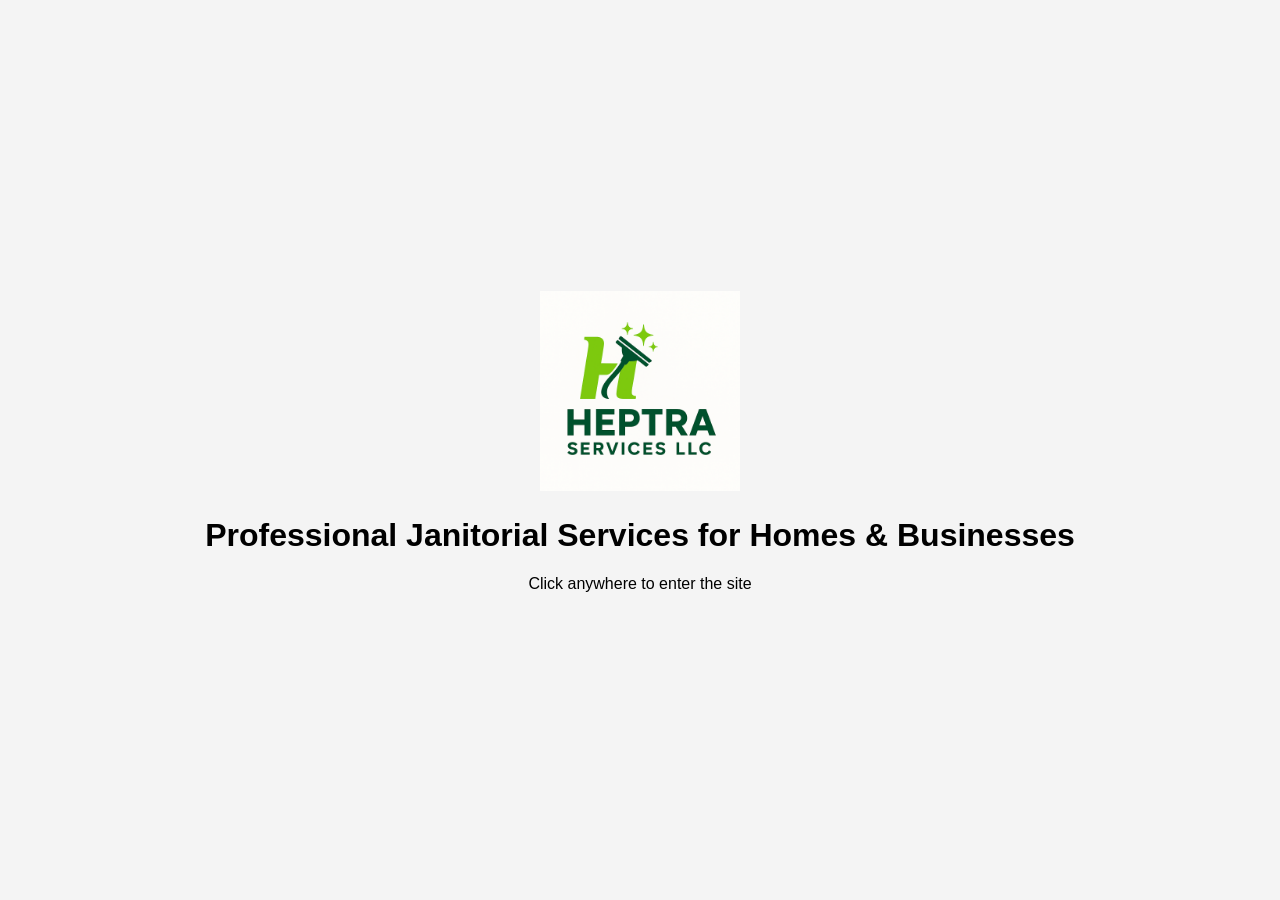
<file: index.html>
<!DOCTYPE html>
<html lang="en">
<head>
  <meta charset="UTF-8" />
  <meta name="viewport" content="width=device-width, initial-scale=1.0"/>
  <title>Heptra Services LLC</title>
  <link rel="stylesheet" href="style.css" />
</head>
<body class="intro-page" onclick="window.location.href='pages/home.html'">
  <div class="intro-container">
    <img src="logo.png" alt="Heptra Logo" class="logo scroll-logo" />
    <h1>Professional Janitorial Services for Homes & Businesses</h1>
    <p>Click anywhere to enter the site</p>
  </div>
</body>
</html>
</file>
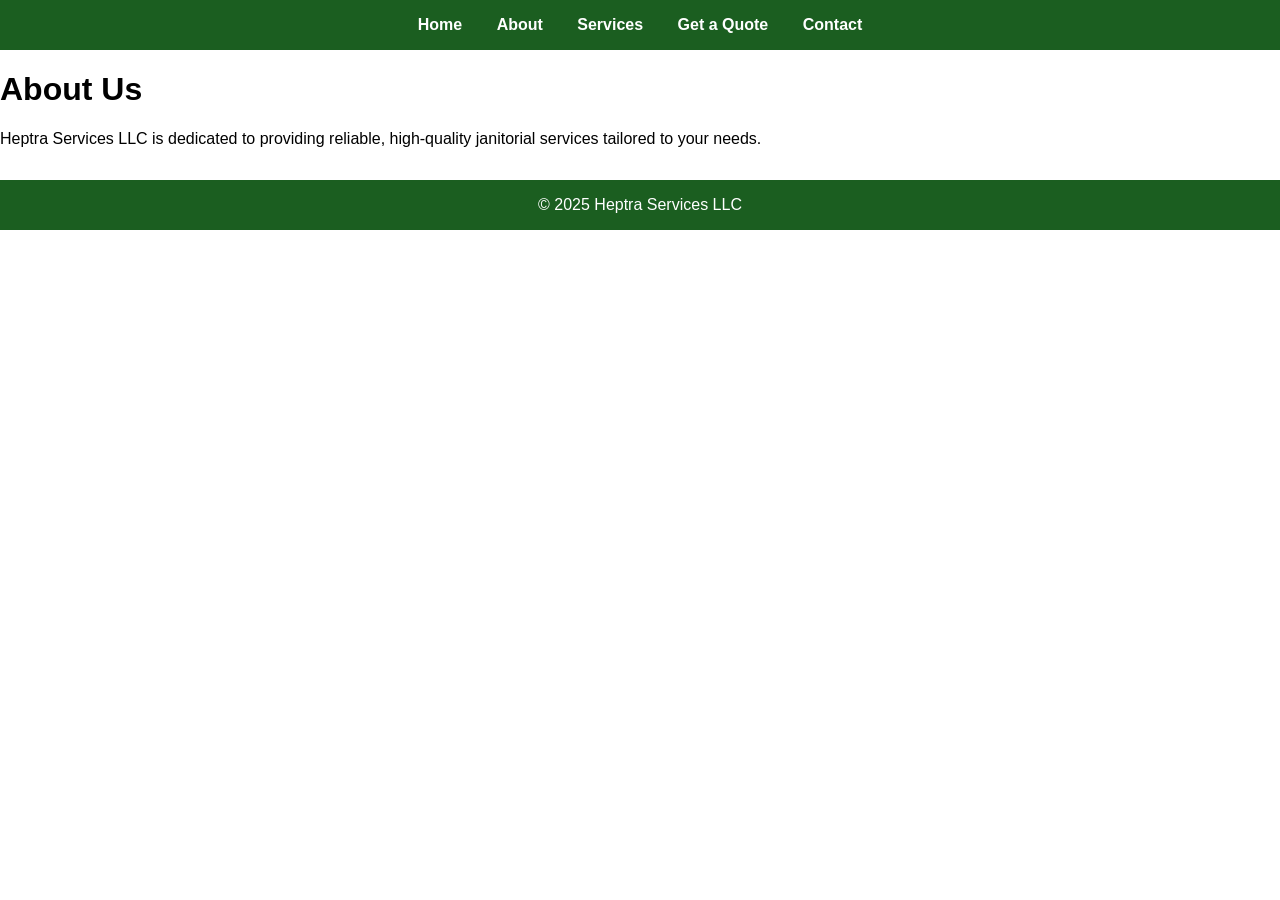
<file: pages/about.html>
<!DOCTYPE html>
<html lang="en">
<head>
  <meta charset="UTF-8" />
  <title>About | Heptra Services LLC</title>
  <link rel="stylesheet" href="../style.css" />
</head>
<body>
  <nav>
    <a href="home.html">Home</a>
    <a href="about.html">About</a>
    <a href="services.html">Services</a>
    <a href="quote.html">Get a Quote</a>
    <a href="contact.html">Contact</a>
  </nav>

  <main>
    <h1>About Us</h1>
    <p>Heptra Services LLC is dedicated to providing reliable, high-quality janitorial services tailored to your needs.</p>
  </main>

  <footer>
    &copy; 2025 Heptra Services LLC
  </footer>
</body>
</html>
</file>
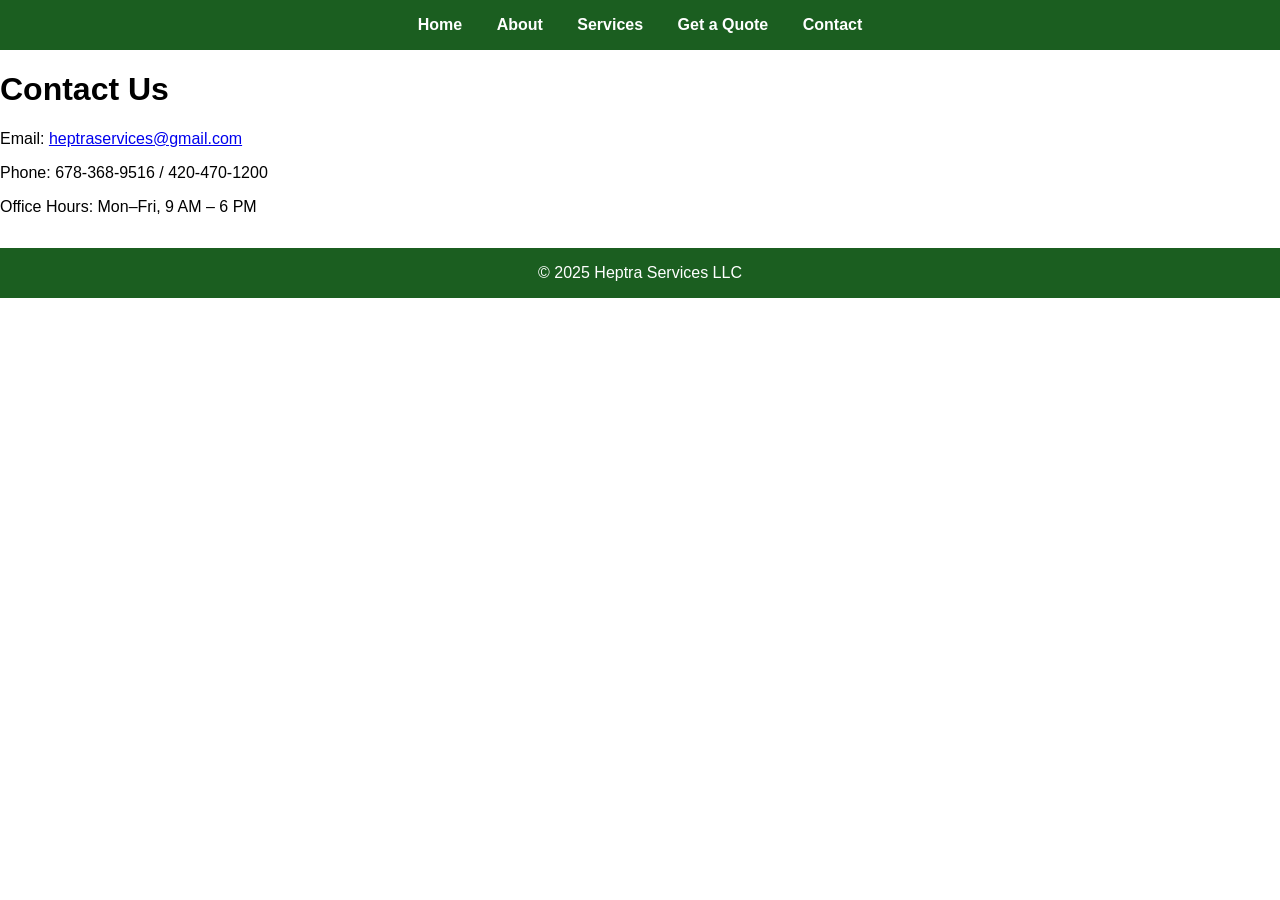
<file: pages/contact.html>
<!DOCTYPE html>
<html lang="en">
<head>
  <meta charset="UTF-8" />
  <title>Contact | Heptra Services LLC</title>
  <link rel="stylesheet" href="../style.css" />
</head>
<body>
  <nav>
    <a href="home.html">Home</a>
    <a href="about.html">About</a>
    <a href="services.html">Services</a>
    <a href="quote.html">Get a Quote</a>
    <a href="contact.html">Contact</a>
  </nav>

  <main>
    <h1>Contact Us</h1>
    <p>Email: <a href="mailto:heptraservices@gmail.com">heptraservices@gmail.com</a></p>
    <p>Phone: 678-368-9516 / 420-470-1200</p>
    <p>Office Hours: Mon–Fri, 9 AM – 6 PM</p>
  </main>

  <footer>
    &copy; 2025 Heptra Services LLC
  </footer>
</body>
</html>
</file>
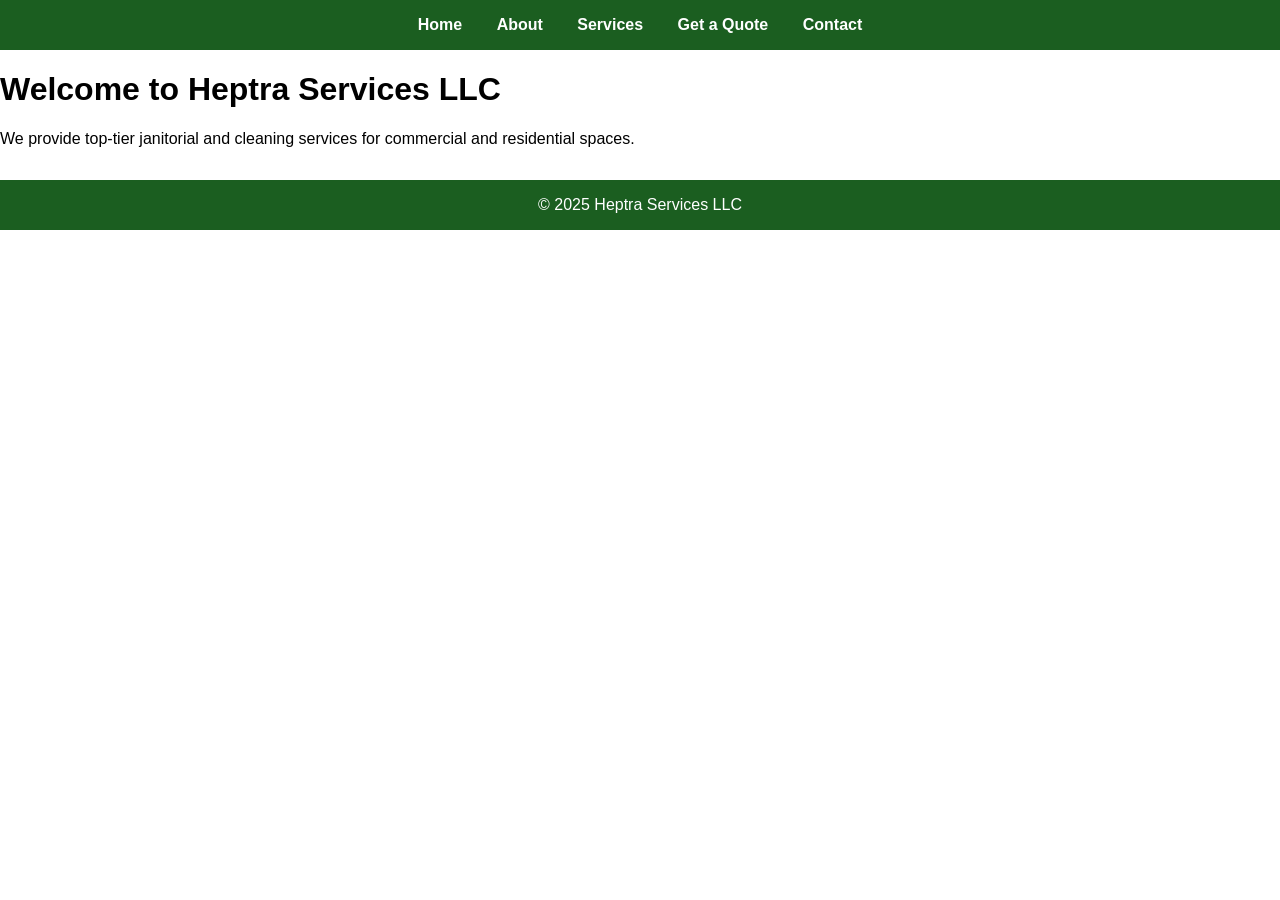
<file: pages/home.html>
<!DOCTYPE html>
<html lang="en">
<head>
  <meta charset="UTF-8" />
  <title>Home | Heptra Services LLC</title>
  <link rel="stylesheet" href="../style.css" />
</head>
<body>
  <nav>
    <a href="home.html">Home</a>
    <a href="about.html">About</a>
    <a href="services.html">Services</a>
    <a href="quote.html">Get a Quote</a>
    <a href="contact.html">Contact</a>
  </nav>

  <main>
    <h1>Welcome to Heptra Services LLC</h1>
    <p>We provide top-tier janitorial and cleaning services for commercial and residential spaces.</p>
  </main>

  <footer>
    &copy; 2025 Heptra Services LLC
  </footer>
</body>
</html>
</file>
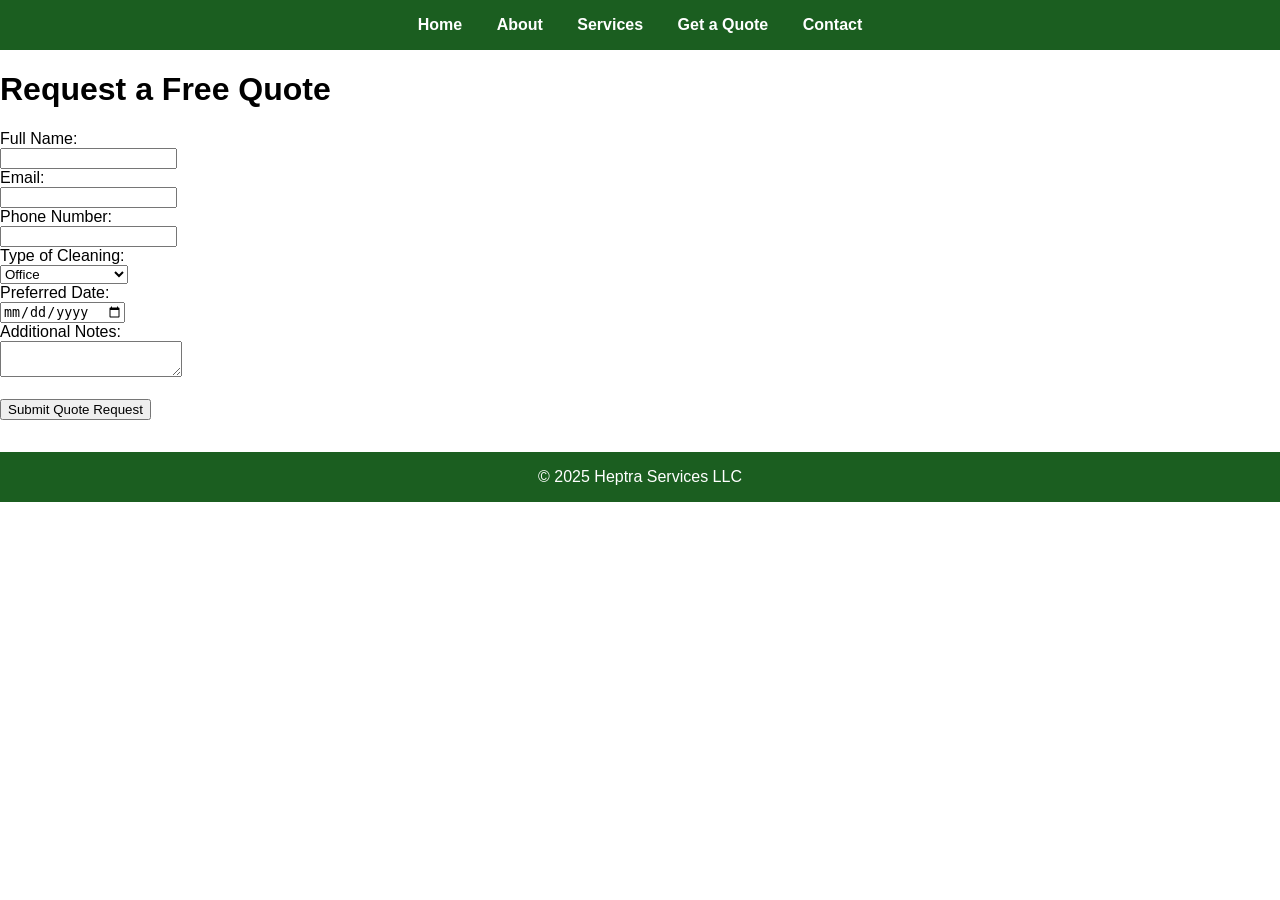
<file: pages/quote.html>
<!DOCTYPE html>
<html lang="en">
<head>
  <meta charset="UTF-8" />
  <title>Get a Quote | Heptra Services LLC</title>
  <link rel="stylesheet" href="../style.css" />
</head>
<body>
  <nav>
    <a href="home.html">Home</a>
    <a href="about.html">About</a>
    <a href="services.html">Services</a>
    <a href="quote.html">Get a Quote</a>
    <a href="contact.html">Contact</a>
  </nav>

  <main>
    <h1>Request a Free Quote</h1>
    <form action="mailto:heptraservices@gmail.com" method="POST" enctype="text/plain">
      <label>Full Name:</label><br/>
      <input type="text" name="name" required><br/>

      <label>Email:</label><br/>
      <input type="email" name="email" required><br/>

      <label>Phone Number:</label><br/>
      <input type="tel" name="phone"><br/>

      <label>Type of Cleaning:</label><br/>
      <select name="service">
        <option>Office</option>
        <option>Residential</option>
        <option>Post Construction</option>
        <option>Move In/Out</option>
        <option>Floor/Carpet</option>
      </select><br/>

      <label>Preferred Date:</label><br/>
      <input type="date" name="date"><br/>

      <label>Additional Notes:</label><br/>
      <textarea name="notes"></textarea><br/><br/>

      <button type="submit">Submit Quote Request</button>
    </form>
  </main>

  <footer>
    &copy; 2025 Heptra Services LLC
  </footer>
</body>
</html>
</file>
<file: style.css>
body {
  margin: 0;
  font-family: 'Segoe UI', Tahoma, Geneva, Verdana, sans-serif;
}

.intro-page {
  display: flex;
  justify-content: center;
  align-items: center;
  flex-direction: column;
  height: 100vh;
  background: #f4f4f4;
  cursor: pointer;
  text-align: center;
}

.scroll-logo {
  width: 200px;
  animation: scroll 5s linear infinite;
}

@keyframes scroll {
  0% { transform: translateX(-100%); }
  100% { transform: translateX(100%); }
}

nav {
  background-color: #1b5e20;
  padding: 1rem;
  text-align: center;
}

nav a {
  color: #fff;
  margin: 0 15px;
  text-decoration: none;
  font-weight: bold;
}

footer {
  background-color: #1b5e20;
  color: white;
  text-align: center;
  padding: 1rem;
  margin-top: 2rem;
}
</file>
